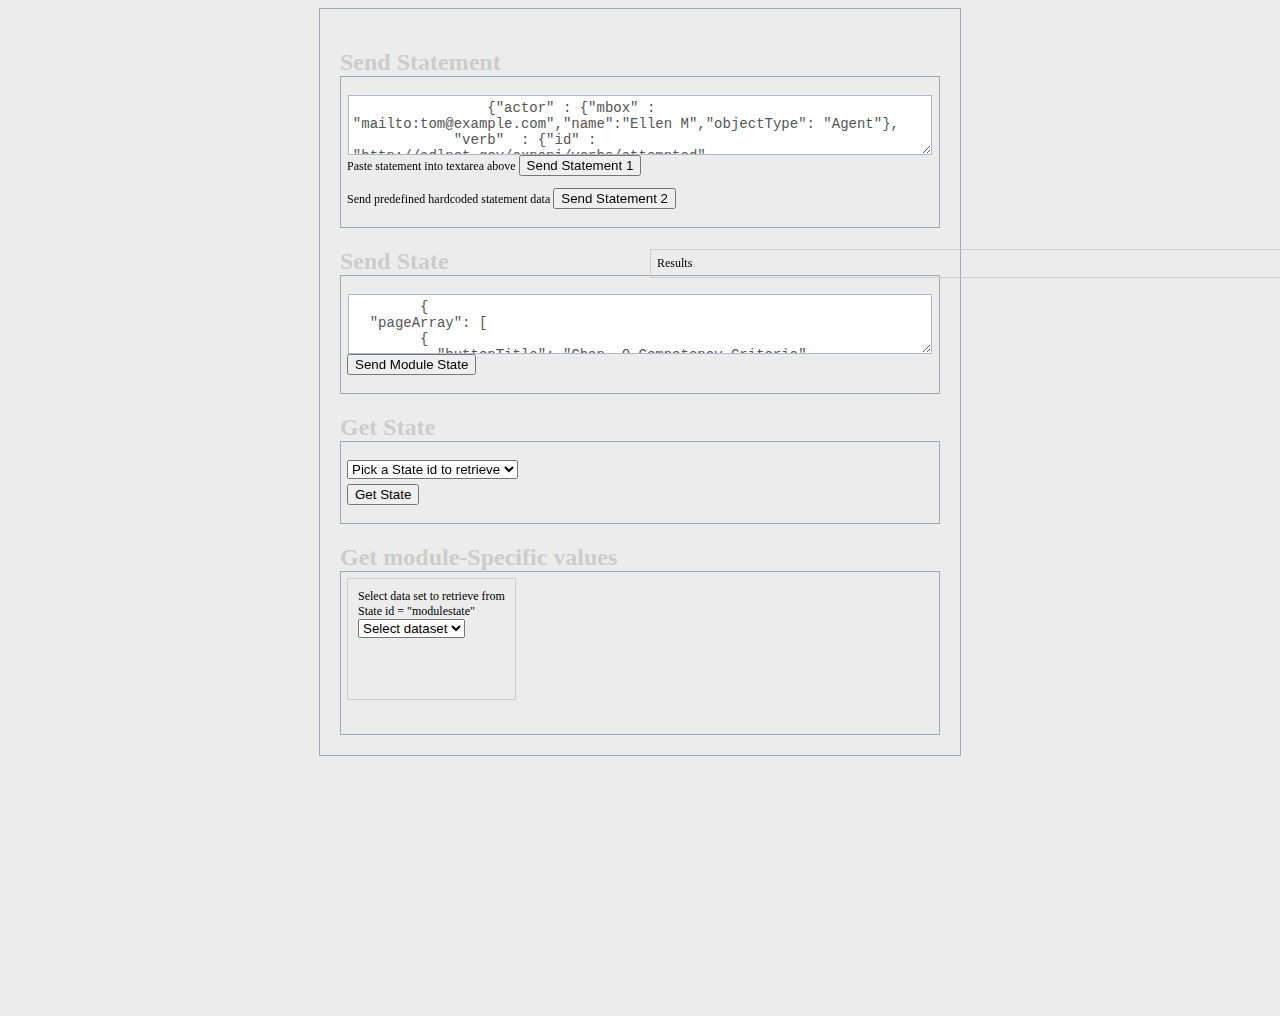
<file: tester.htm>
<!DOCTYPE html>
<html lang="en">
<head>
   	<meta http-equiv="X-UA-Compatible" content="IE=edge"> 
	<meta charset="utf-8" />
   	<title>Testing ADL wrapper</title>
 	<link rel="stylesheet" href="css/validationEngine.jquery.css" type="text/css"/>
	<link rel="stylesheet" href="css/template.css" type="text/css"/>
	 
	<!--<script src="js/languages/jquery.validationEngine-en.js" type="text/javascript" charset="utf-8"></script>
	<script src="js/jquery.validationEngine.js" type="text/javascript" charset="utf-8"></script>-->
</head>
<body>
	<form id="form1"  class="formular" >
		<h2>Send Statement</h2>
		<div class="box">	
		<p><textarea rows="20" cols="80" name="statment" value="x" id="statement" accept-charset="UTF-8">
		{"actor" : {"mbox" : "mailto:tom@example.com","name":"Ellen M","objectType": "Agent"},
            "verb"  : {"id" : "http://adlnet.gov/expapi/verbs/attempted",
                       "display" : {"en-US" : "answered"}},
            "object":{"id" : "http://adlnet.gov/expapi/activities/module/","objectType": "Activity"}}
</textarea>
		
		
		<label>Paste statement into textarea above  </label><button type= "button" id= "sendstatementBtn1">Send Statement 1</button></p>
		
		
		<p><label>Send predefined hardcoded statement data </label><button type= "button" id= "sendstatementBtn2">Send Statement 2</button></p>
	
	</div><!--box-->

<h2>Send State</h2>	
	<div class="box">	

		<p><textarea rows="20" cols="80" name="stateval" value="type a key:value pair" id="stateval">
	{
  "pageArray": [
	{
	  "buttonTitle": "Chap. 0 Competency Criteria",
	  "title": " ",
	  "url": "page01.htm",
	  "chapter": 0,
	  "level": 1
	},
	{
	  "buttonTitle": "Chap. 1: Biological Features",
	  "title": " ",
	  "url": "page02.htm",
	  "chapter": 1,
	  "level": 1
	},
	{
	  "buttonTitle": "Chap. 1 Interactions Quiz",
	  "title": "Interactions Quiz",
	  "url": "page02toc.htm",
	  "chapter": 1,
	  "level": 1,
	  "type": "I",
	  "quiz": "469585915910",
	  "rm": "",
	  "countscore": "1"
	},
	{
	  "buttonTitle": "Attestation Statement",
	  "title": "",
	  "url": "attestation.htm",
	  "chapter": 1,
	  "level": 1,
	  "type": "I",
	  "quiz": "409666286641",
	  "rm": "",
	  "countscore": "1"
	},
	{
	  "buttonTitle": "Chap. 1 Learning Objectives Procurement & Husbandry",
	  "title": " ",
	  "url": "page03.htm",
	  "chapter": 1,
	  "level": 2
	},
	{
	  "buttonTitle": "Chap. 1 Rat and Mouse Behavior",
	  "title": " ",
	  "url": "page02.1.htm",
	  "chapter": 1,
	  "level": 2
	},
	{
	  "buttonTitle": "Chap. 2 Biological Parameters",
	  "title": " ",
	  "url": "page02.2.htm",
	  "chapter": 2,
	  "level": 1
	},
	{
	  "buttonTitle": "Chap. 2 Case Study",
	  "title": "",
	  "url": "quizWrap.htm?call=embed&session=6921972566591293&href=http://uhqmarkappspr1.med.umich.edu/perception5/session.php",
	  "chapter": 2,
	  "level": 2,
	  "type": "Q",
	  "quiz": "6921972566591293",
	  "rm": "",
	  "countscore": "1"
	},
	{
	  "buttonTitle": "Chap. 3 Signs of Pain, Illness & Distress",
	  "title": " ",
	  "url": "page04.htm",
	  "chapter": 3,
	  "level": 1
	},
	{
	  "buttonTitle": "Chap. 3 Interactions Quiz 2",
	  "title": "Interactions Quiz 2",
	  "url": "page05q.htm",
	  "chapter": 3,
	  "level": 2,
	  "type": "I",
	  "quiz": "5679585915911",
	  "rm": "",
	  "countscore": "1"
	},
	{
	  "buttonTitle": "Chap. 3 Table of Contents",
	  "title": " ",
	  "url": "TOC1.htm",
	  "chapter": 3,
	  "level": 2
	},
	{
	  "buttonTitle": "Ch. 4 Quiz",
	  "title": "",
	  "url": "quizWrap.htm?call=embed&session=1140870896389821&href=http://uhqmarkappspr1.med.umich.edu/perception5/session.php",
	  "chapter": 4,
	  "level": 1,
	  "type": "Q",
	  "quiz": "1140870896389821",
	  "rm": "",
	  "countscore": "1"
	},
	{
	  "buttonTitle": "Chap. 5 Table of Contents Intro to lab rat",
	  "title": " ",
	  "url": "TOC7.htm",
	  "chapter": 5,
	  "level": 1
	},
	{
	  "buttonTitle": "Chap. 5 page 8",
	  "title": " ",
	  "url": "page08.htm",
	  "chapter": 5,
	  "level": 2
	},
	{
	  "buttonTitle": "Chap. 5 Table of Contents2",
	  "title": " ",
	  "url": "TOC8.htm",
	  "chapter": 5,
	  "level": 2
	},
	{
	  "buttonTitle": "Score &amp; Status Page",
	  "title": "",
	  "url": "scorePage.htm",
	  "chapter": 6,
	  "level": 1
	}
  ],
  "modulevars": {
	"quizSetupDone": false,
	"vrsnDone": false,
	"justOpened": true,
	"docTitle": "MLearning SCORM-compatible HTML template",
	"headerTitle": "MLearning SCORM-compatible HTML template",
	"moduletype": 8,
	"recommendedMsg": "Recommended",
	"requiredMsg": "Must be completed to finish module",
	"completedMsg": "Completed",
	"contentAuthEmail": ""
  }
}
			</textarea>
			<button type= "button" id= "sendStateBtn" >Send Module State</button>
		</p>
	</div><!--box-->
	
	<h2>Get State</h2>		
	<div class="box">
		<p>
			<select name="stateid"   id="stateid">
				<option value="">Pick a State id to retrieve</option>
				<option>location2</option>
				<option>modulestate</option>
				<option>questionstate</option>
			</select>			
			<button type= "button" id= "getStateBtn">Get State</button>
		</p>
	</div><!--box-->
	
	
		<h2>Get module-Specific values</h2>		
	<div class="box" style="height:150px;">
			<div id="mainmenu" style="float:left;border:1px solid #CCCCCC;margin-right:12px;padding:10px;height:100px"> 	
				<label>Select data set to retrieve from<br/>State id = "modulestate"
					<select name="dataset" id="dataset">
						<option value="">Select dataset</option>
						<option value="pa">pageArray</option>
						<option value="mv">modulevars</option>
					</select>
				</label>
			</div>
			 
			
	 
		<div id="pa"  class="submenu"  style="display:none;float:left;border:1px solid #CCCCCC;padding:10px;height:100px">
			<label>Select a page in the pagearray
			<select name="item"  id="item" >
				<option value="">Select page</option>
				<option value="0">0</option>
				<option value="1">1</option>
				<option value="2">2</option>
				<option value="3">3</option>
				<option value="4">4</option>
				<option value="5">5</option>
			</select></label>
			<label>Select a property of the item
			<select name="itemprop"  id="itemprop"  >
				<option value="">Select property</option>
				<option value="buttonTitle">buttonTitle</option>
				<option value="chapter">chapter</option>
				<option value="level">level</option>
				<option value="type">type</option>
				<option value="quiz">objective</option>
				<option value="countscore">countscore</option>
			</select></label>
			<button type= "button" id= "getpaStateBtn" >Get pageArray Property from stored State</button></p>
		</div> <!--pa-->	
		
		<div id="mv" class="submenu"  style="display:none;float:left;border:1px solid #CCCCCC;height:100px">
		 	<select name="modulevars"  id="modulevars"  >
		 		<option value="" selected>Select var</option>
				<option>quizSetupDone</option>
				<option>vrsnDone</option>
				<option>justOpened</option>
				<option>headerTitle</option>
				<option>moduleType</option>
				<option>recommendedMsg</option>
				<option>requiredMsg</option>
				<option>completedMsg</option>
				<option>contentAuthEmail</option>
			</select>
			<button type= "button" id= "getmvStateBtn" >Get modulevars Property from stored State</button></p>
	 	</div>	
	 </div><!--box-->
	
	<div id="result" style="border:1px solid #CCCCCC;width:100%;margin-top:24px;height:auto;padding:6px;">Results</div>
	</form>

</body>
<script src='//ajax.googleapis.com/ajax/libs/jquery/1.10.2/jquery.min.js'></script>
 
<script type="text/javascript" src="js/base64.js"></script>
<script type="text/javascript" src="js/2.5.3-crypto-sha1.js"></script>
<script type="text/javascript" src="js/verbs.js"></script>
<script type="text/javascript" src="js/xapiwrapper.js"></script>
<script type="text/javascript" src="js/config.js"></script>
<script>
	var teststmt = {"actor" : {"mbox" : "mailto:tom@example.com","name":"Ellen M","objectType": "Agent"},
            "verb"  : {"id" : "http://adlnet.gov/expapi/verbs/attempted",
                       "display" : {"en-US" : "answered"}},
            "object":{"id" : "http://adlnet.gov/expapi/activities/module/","objectType": "Activity"}};

	$( document ).ready(function( ) {
	// remove "selected" from any options that might already be selected
	 	

//http://stackoverflow.com/questions/1414276/how-to-make-first-option-of-select-selected-with-jquery
// mark the first option as selected
		$('select').val('');
	
	
   		//$("#sendstatementBtn1").click( function(){ sendStatement( unescape( $('#statement').html() ) ); });
   		//$("#sendstatementBtn1").click( function(){ sendStatement( $.parseJSON( unescape( $('#statement').html() ) ) ); });
   		$("#sendstatementBtn1").click( function(){ sendStatement( $.parseJSON( unescape(cleanTextArea() ) ) ) } );//textarea output has to be cleaned up before sending or you get JSON errors
   		$("#sendstatementBtn2").click( function(){ sendStatement(teststmt) });
   		$("#sendStateBtn").click(     function(){ sendState('modulestate', $('#stateval').val() )  })
    	$("#getStateBtn").click(      function(){ getState($('#stateid').val() ) });
    	$("#getpaStateBtn").click(      function(){  getValuesFromState('pa')});
    	$("#getmvStateBtn").click(      function(){ getValuesFromState('mv')  }); 
    	
    	$("#dataset").on("change", function (){
			 $("div.submenu").hide();
			 var targID  = $(this).val ();
			 if(typeof targID!="undefined"){
				var targID  = $(this).val ();
				$('#'+targID).show();
			 }	 
			$('#dataset').blur();
    	});
});//end ready function

 	function cleanTextArea(){
 	 	var text = document.forms[0].statement.value;
		text = text.replace(/\r?\n/g, '');
	//	text = text.substring(1, text.length-1);
		return text;
		}
	
	function sendStatement(st){
				ADL.XAPIWrapper.sendStatement(st, function(resp, obj){ 
												$('#result').html(
													
													'<b>Statement:</b><br/>st.actor='+ st.actor+'<br/>st.id='+st.id+'st.object'+st.object+'<br/>st.verb='+st.verb+'<br/><b style="color:red">Response:</b><br/>obj.id='+obj.id+'<br/>resp.response=' +resp.response) 
												}); 
}
	
	
	function sendState(id,val){
		ADL.XAPIWrapper.sendState("http://adlnet.gov/expapi/activities/module/", {"mbox" : "mailto:tom@example.com","name":"Ellen M","objectType": "Agent"}, id, null, val,'','',function(){ console.log('sendState Complete') });
	}
	 
	function getState(id){
		var respdata=	ADL.XAPIWrapper.getState("http://adlnet.gov/expapi/activities/module/",   {"mbox" : "mailto:tom@example.com","name":"Ellen M","objectType": "Agent"},  id,'','',
						function(resp, obj){ 
										console.log('getState Complete'); 
											$('#result').html( 'resp.response=' +resp.response) 
										}); 
		 	 
		return respdata;
	}
	
	
	
	function getValuesFromState(set){
	if(set=='pa'){
		 				//var dataset='pageArray';
		 				var nn,pp;
						var itm =( $("#item").val() !="" ? $("#item").val():0 );
						var qq=($("#itemprop").val()!=""?$("#itemprop").val():null);
						var respdata=	ADL.XAPIWrapper.getState("http://adlnet.gov/expapi/activities/module/", {"mbox" : "mailto:tom@example.com","name":"Ellen M","objectType": "Agent"},  'modulestate','','', function(resp, obj){ 
											console.log('getState Complete'); 
											nn = JSON.parse(resp.response).pageArray[itm];
											pp = nn[qq];
											$('#result').html( 'pageArray['+itm+'].'+qq+'="' +pp +'"') 
										}); 
				}//end if
		
		
		else{
			 
						//var dataset= 'modulevars';
						var itm=($("#modulevars").val()!=""?$("#modulevars").val():null);
					 	var respdata=	ADL.XAPIWrapper.getState("http://adlnet.gov/expapi/activities/module/", {"mbox" : "mailto:tom@example.com","name":"Ellen M","objectType": "Agent"},  'modulestate','','', function(resp, obj){ 
											console.log('getState Complete'); 
											nn = JSON.parse(resp.response).modulevars[itm];
											 
											$('#result').html( 'modulevars['+itm+']="' +nn+'"') 
										}); 	
		}
		
		 	 
		return respdata;
	}

function empty(){ 	
	//ADL.XAPIWrapper.log("[" + obj.id + "]: " + resp.status + " - " + resp.statusText);});
	//var stateval = {"location":"1234"};
	//function sendState(activityid, agent, stateid, registration, statevalue, matchHash, noneMatchHash, callback)
	//ADL.XAPIWrapper.sendState("http://adlnet.gov/expapi/activities/question", {"mbox" : "mailto:tom@example.com","name":"Ellen M","objectType": "Agent"}, "questionstate", null, stateval);
	
	//function getState(activityid, agent, stateid, registration, since, callback)
	//var result = ADL.XAPIWrapper.getState("http://adlnet.gov/expapi/activities/question",   {"mbox" : "mailto:tom@example.com","name":"Ellen M","objectType": "Agent"},  "questionstate");
	//console.log('result='+result.location);
	
	//function getAgents(agent, callback)
	//ADL.XAPIWrapper.getAgents({"mbox":"mailto:tom@example.com"},  function(r){ADL.XAPIWrapper.log(JSON.parse(r.response));});
	/*
	ADL.XAPIWrapper.getActivities()
	ADL.XAPIWrapper.getActivityProfile()
	ADL.XAPIWrapper.getAgentProfile()
	ADL.XAPIWrapper.getAgents()
	ADL.XAPIWrapper.getState()
	ADL.XAPIWrapper.getStatements()
	ADL.XAPIWrapper.hash()
	ADL.XAPIWrapper.log(message)
	ADL.XAPIWrapper.prepareStatement
	ADL.XAPIWrapper.searchParams
	ADL.XAPIWrapper.sendActivityProfile
	ADL.XAPIWrapper.sendAgentProfile
	ADL.XAPIWrapper.sendState
	ADL.XAPIWrapper.sendStatement
	ADL.XAPIWrapper.sendStatements
	ADL.XAPIWrapper.testConfig
	ADL.XAPIWrapper.updateAuth
	verbs.answered
	verbs.asked
	verbs.attempted
	verbs.attended
	verbs.commented
	verbs.exited
	verbs.experienced
	verbs.failed
	verbs.imported
	verbs.initialized
	
	*/
	
	/*var stmt = {
				"actor" : {"mbox"    : "mailto:ellenm1@test.com"},
				"verb"  : {
							"id"     : "http://adlnet.gov/expapi/verbs/answered",
						   "display" : {"en-US" : "answered"
						   }
						  },
				"object": {"id"      : "http://adlnet.gov/expapi/activities/question"}
				}
	var resp_obj = ADL.XAPIWrapper.sendStatement(stmt);
	ADL.XAPIWrapper.log("[" + resp_obj.id + "]: " + resp_obj.xhr.status + " - " + resp_obj.xhr.statusText);*/
	
	
	/*var stmt = {"actor" : {"mbox" : "mailto:tom@example.com","name":"Ellen M","objectType": "Agent"},
				"verb"  : {"id" : "http://adlnet.gov/expapi/verbs/attempted",
						   "display" : {"en-US" : "answered"}},
				"object":{"id" : "http://adlnet.gov/expapi/activities/module/","objectType": "Activity"}};*/
}			
</script>
</html>
</file>
<file: css/template.css>
html{}
body {
	background: #ececec;
	min-height:1000px; 
}

form.formular {
	font-family: tahoma, verdana, "sans-serif";
	font-size: 12px;
	padding: 20px;
	border: 1px solid #A5A8B8;
	width: 600px;
	margin: 0 auto;
}

.formular fieldset {
	margin-top: 20px;
	padding: 15px;
	border: 1px solid #B5B8C8;
}

.formular legend {
	font-size: 12px;
	color: #15428B;
	font-weight: 900;
}

.formular fieldset label {
	float: none;
	text-align: inherit;
	width: auto;
}

.formular label span {
	color: #000;
}

.formular input,.formular select,.formular textarea {
	display: block;
	margin-bottom: 5px;
}

.formular .text-input {
	width: 250px;
	color: #555;
	padding: 4px;
	border: 1px solid #B5B8C8;
	font-size: 14px;
	margin-top: 4px;
	background: #FFF repeat-x;
}

.formular textarea {
	width: 98%;
	height: 200px;
	height:50px;
	color: #555;
	padding: 4px;
	border: 1px solid #B5B8C8;
	font-size: 14px;
	margin-top: 4px;
	margin:auto;
	background: #FFF repeat-x;
}

.formular .infos {
	background: #FFF;
	color: #333;
	font-size: 12px;
	padding: 10px;
	margin-bottom: 10px;
}

.formular span.checkbox,.formular .checkbox {
	display: inline;
}

.formular .submit {
	
	border: 1px solid #AAA;
	padding: 4px;
	margin-top: 20px;
	float: right;
	text-decoration: none;
	cursor: pointer;
}

.formular hr {
	clear: both;
	visibility: hidden;
}

.formular .fc-error {
	width: 350px;
	color: 555;
	padding: 4px;
	border: 1px solid #B5B8C8;
	font-size: 12px;
	margin-bottom: 15px;
	background: #FFEAEA;
}

.formular .box{
	padding:6px;
	border: 1px solid #A5A8B8;
}

h2 {
font-size:24px;
color:#CCCCCC;
margin-bottom:0px;
}
h2 a.toggleLink, h3 a.toggleLink{
	font:10px plain arial, verdana, "sans-serif";
	margin-left:24px;
	color:#000000;	
}
.formular a.add,.formular label span.required,.formular label  span.optional, h2 span.optional, h2 span.required, h3 span.required, h3 span.optional,h4 span.required, h4 span.optional{
	font:10px plain arial, verdana, "sans-serif";
	color:red;
	margin-left:10px;
}
span.optional, .formular label span.optional, h2 span.optional, h3 span.optional, h4 span.optional {
	color:green;
}
textarea.open{
	height:100px;
}

textarea.closed{
	height:12px;
}
a.toggles {
	display:inline-block;
	height:10px;
	width:18px;
	
}
a.toggles.closed{
	height:10px;
	background:url(../images/arrows-normal.png) 4px 0px;
}
a.toggles.open{
	background:url(../images/arrows-normal.png) 3px 46px;
}
.SG_statementProperties {margin-top:6px;}

#result{
	border:1px solid #CCCCCC; 
	margin-top:24px;
	height:auto;
	padding:6px;
	position:fixed;
	top:25%;
	left:650px;
	width:375px;
	margin-bottom:25%;
	}
	
#correctRespPatternExamples{
	display:none;
	position:fixed;
	right:0px;
	top:40%;
	left:650px;
	width:375px;
	background-color:#FFF;
	}
</file>
